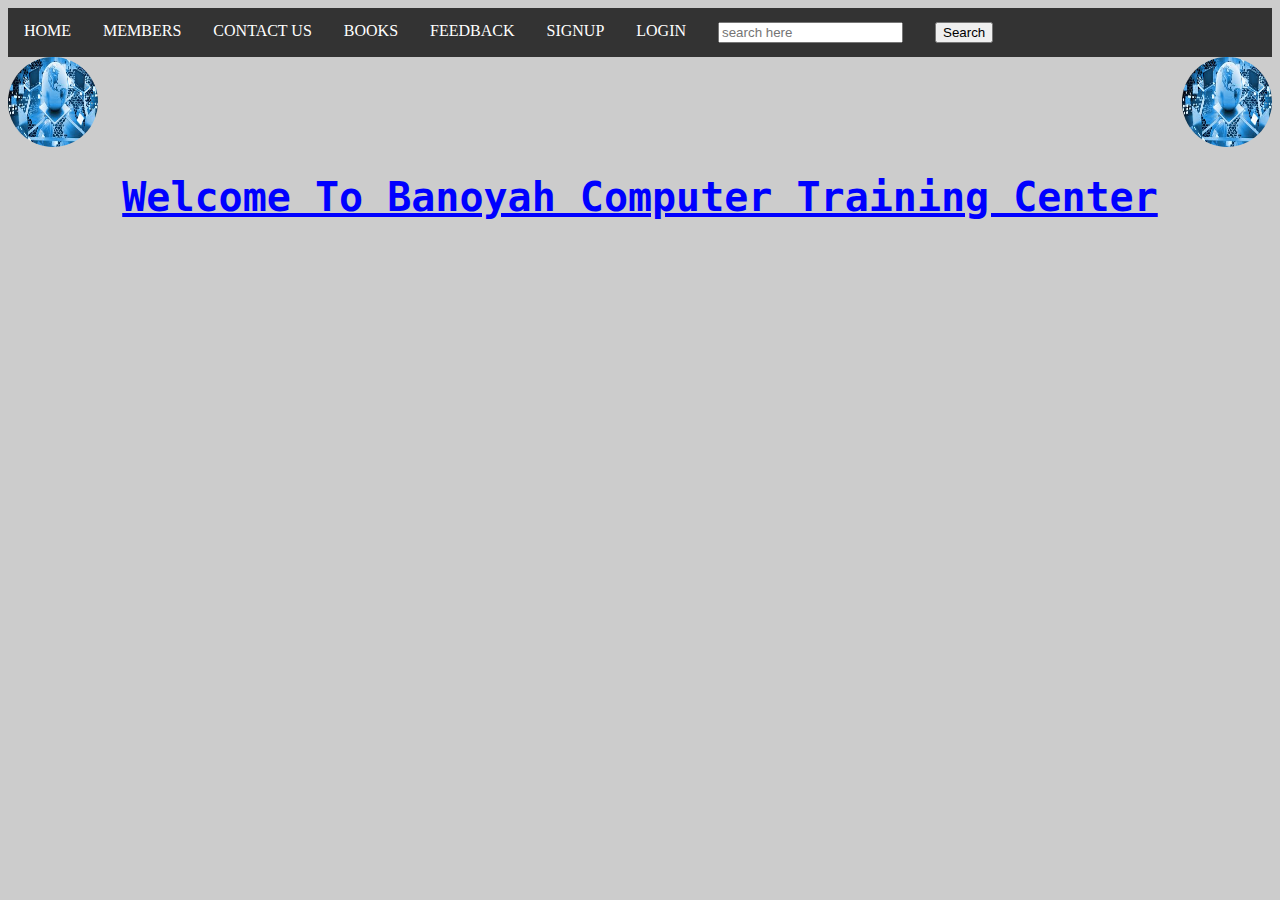
<file: index.html>
<!DOCTYPE html>
<html>
<head>
	<title>Banoyah Computer Training center</title>
	<link rel="stylesheet" type="text/css" href="ODER.css">
</head>
<body>
	<nav class="nav">
		<ul>
			<li><a class="active" href="index.html">HOME</a></li>
			<li><a class="active" href="members.html">MEMBERS</a></li>
			<li><a class="active" href="contact.html">CONTACT US</a></li>
			<li><a class="active" href="Books.html">BOOKS</a></li>
			<li><a class="active" href="feedback.html">FEEDBACK</a></li>
			<li><a class="active" href="registration.html">SIGNUP</a></li>
			<li><a class="active" a href="Login Form.html">LOGIN</a></li>
			<li><a class="active" ><input type="search" placeholder="search here"></a></li>
			<li><a class="active" href="nav"> <button>Search</button></a></li> 

		</ul>
	</nav>
	<img src="pics/d.png" class="pp">
	<img src="pics/d.png" class="pp2">
	<h1 class="intro">Welcome To Banoyah Computer Training Center</h1>

</body>
</html>
</file>
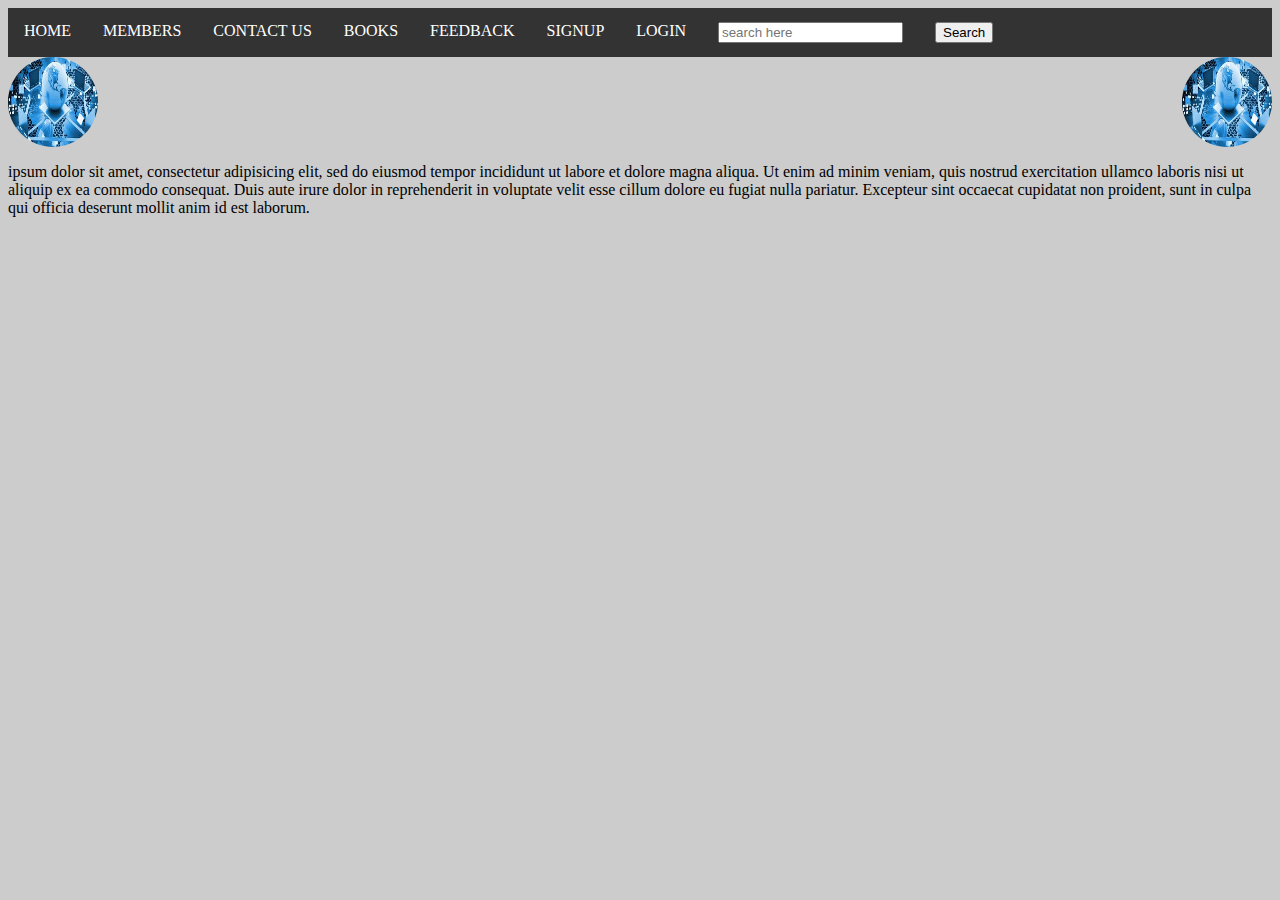
<file: contact.html>
<!DOCTYPE html>
<html>
<head>
	<title>Banoyah Computer Training center</title>
	<link rel="stylesheet" type="text/css" href="ODER.css">
</head>
<body>
	<nav class="nav">
		<ul>
			<li><a class="active" href="index.html">HOME</a></li>
			<li><a class="active" href="members.html">MEMBERS</a></li>
			<li><a class="active" href="contact.html">CONTACT US</a></li>
			<li><a class="active" href="Books.html">BOOKS</a></li>
			<li><a class="active" href="feedback.html">FEEDBACK</a></li>
			<li><a class="active" href="registration.html">SIGNUP</a></li>
			<li><a class="active" a href="Login Form.html">LOGIN</a></li>
			<li><a class="active" ><input type="search" placeholder="search here"></a></li>
			<li><a class="active" href="nav"> <button>Search</button></a></li> 

		</ul>
	</nav>
	<img src="pics/d.png" class="pp">
	<img src="pics/d.png" class="pp2">

<p>
	 ipsum dolor sit amet, consectetur adipisicing elit, sed do eiusmod
	tempor incididunt ut labore et dolore magna aliqua. Ut enim ad minim veniam,
	quis nostrud exercitation ullamco laboris nisi ut aliquip ex ea commodo
	consequat. Duis aute irure dolor in reprehenderit in voluptate velit esse
	cillum dolore eu fugiat nulla pariatur. Excepteur sint occaecat cupidatat non
	proident, sunt in culpa qui officia deserunt mollit anim id est laborum.
</p>

	

</body>
</html>
</file>
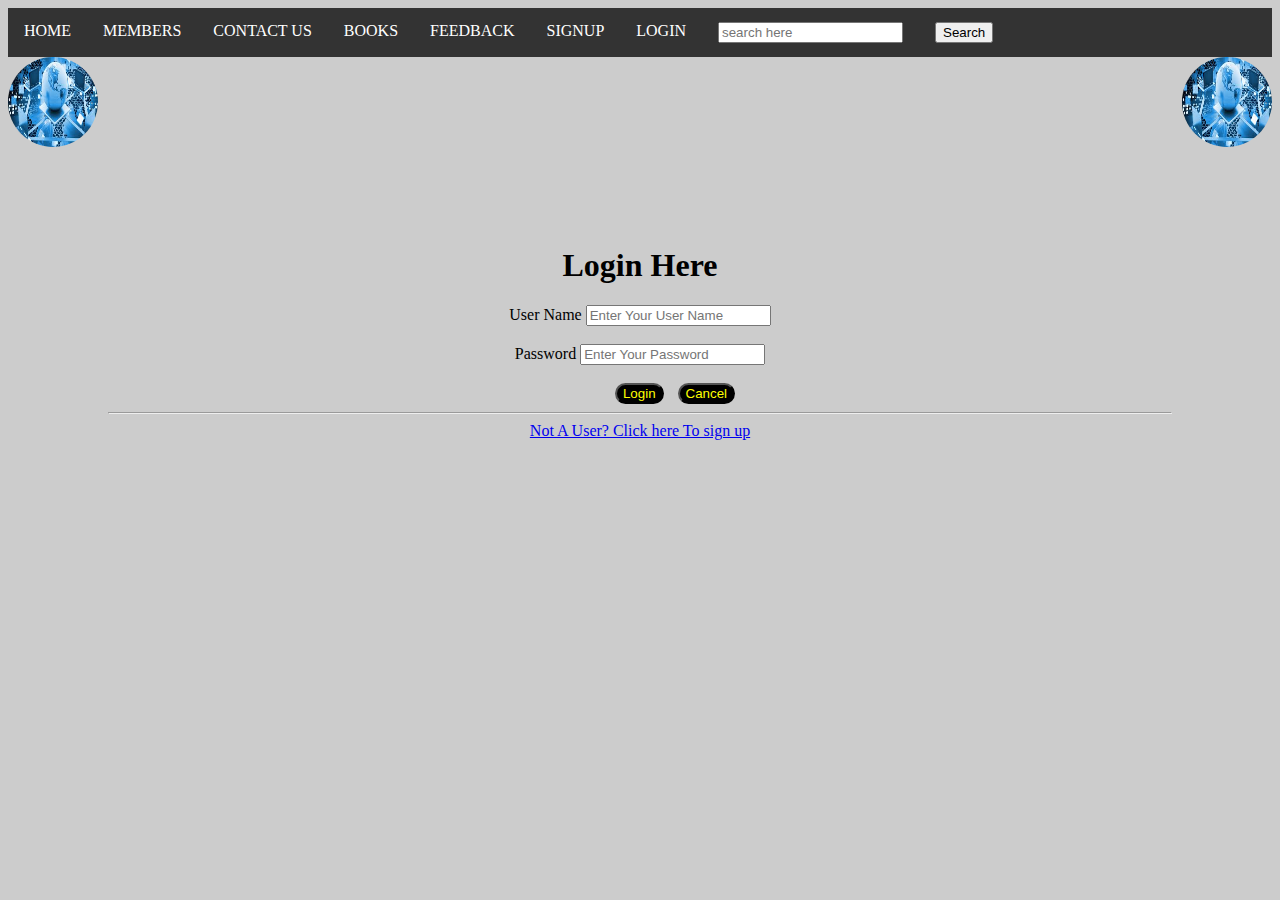
<file: Login Form.html>
<!doctype html>
<Html>
<head>
<Title>Banoyah Computer Training center</Title>
<link rel="stylesheet" type="text/css" href="ODER.css">
</head>
<body>
 <nav class="nav">
    <ul>
      <li><a class="active" href="index.html">HOME</a></li>
      <li><a class="active" href="members.html">MEMBERS</a></li>
      <li><a class="active" href="contact.html">CONTACT US</a></li>
      <li><a class="active" href="Books.html">BOOKS</a></li>
      <li><a class="active" href="feedback.html">FEEDBACK</a></li>
      <li><a class="active" href="registration.html">SIGNUP</a></li>
      <li><a class="active" href="Login Form.html">LOGIN</a></li>
      <li><a class="active" ><input type="search" placeholder="search here"></a></li>
      <li><a class="active" href="nav"> <button>Search</button></a></li> 

    </ul>
  </nav>
    <img src="pics/d.png" class="pp">
    <img src="pics/d.png" class="pp2">

   <form class="h" action="Login.php" method="post"> 
    <h1>Login Here</h1>
          <label> User Name
            <input type="text" placeholder="Enter Your User Name" required>
          </label><br><br>

          <label>  Password 
            <input type="Password" placeholder="Enter Your Password" required>
          </label><br><br>

          <button>Login</button>
          <button>Cancel</button> <br>
          <hr>
        <a href="registration.html">Not A User? Click here To sign up</a>

   </form>


</body>
</html>
</file>
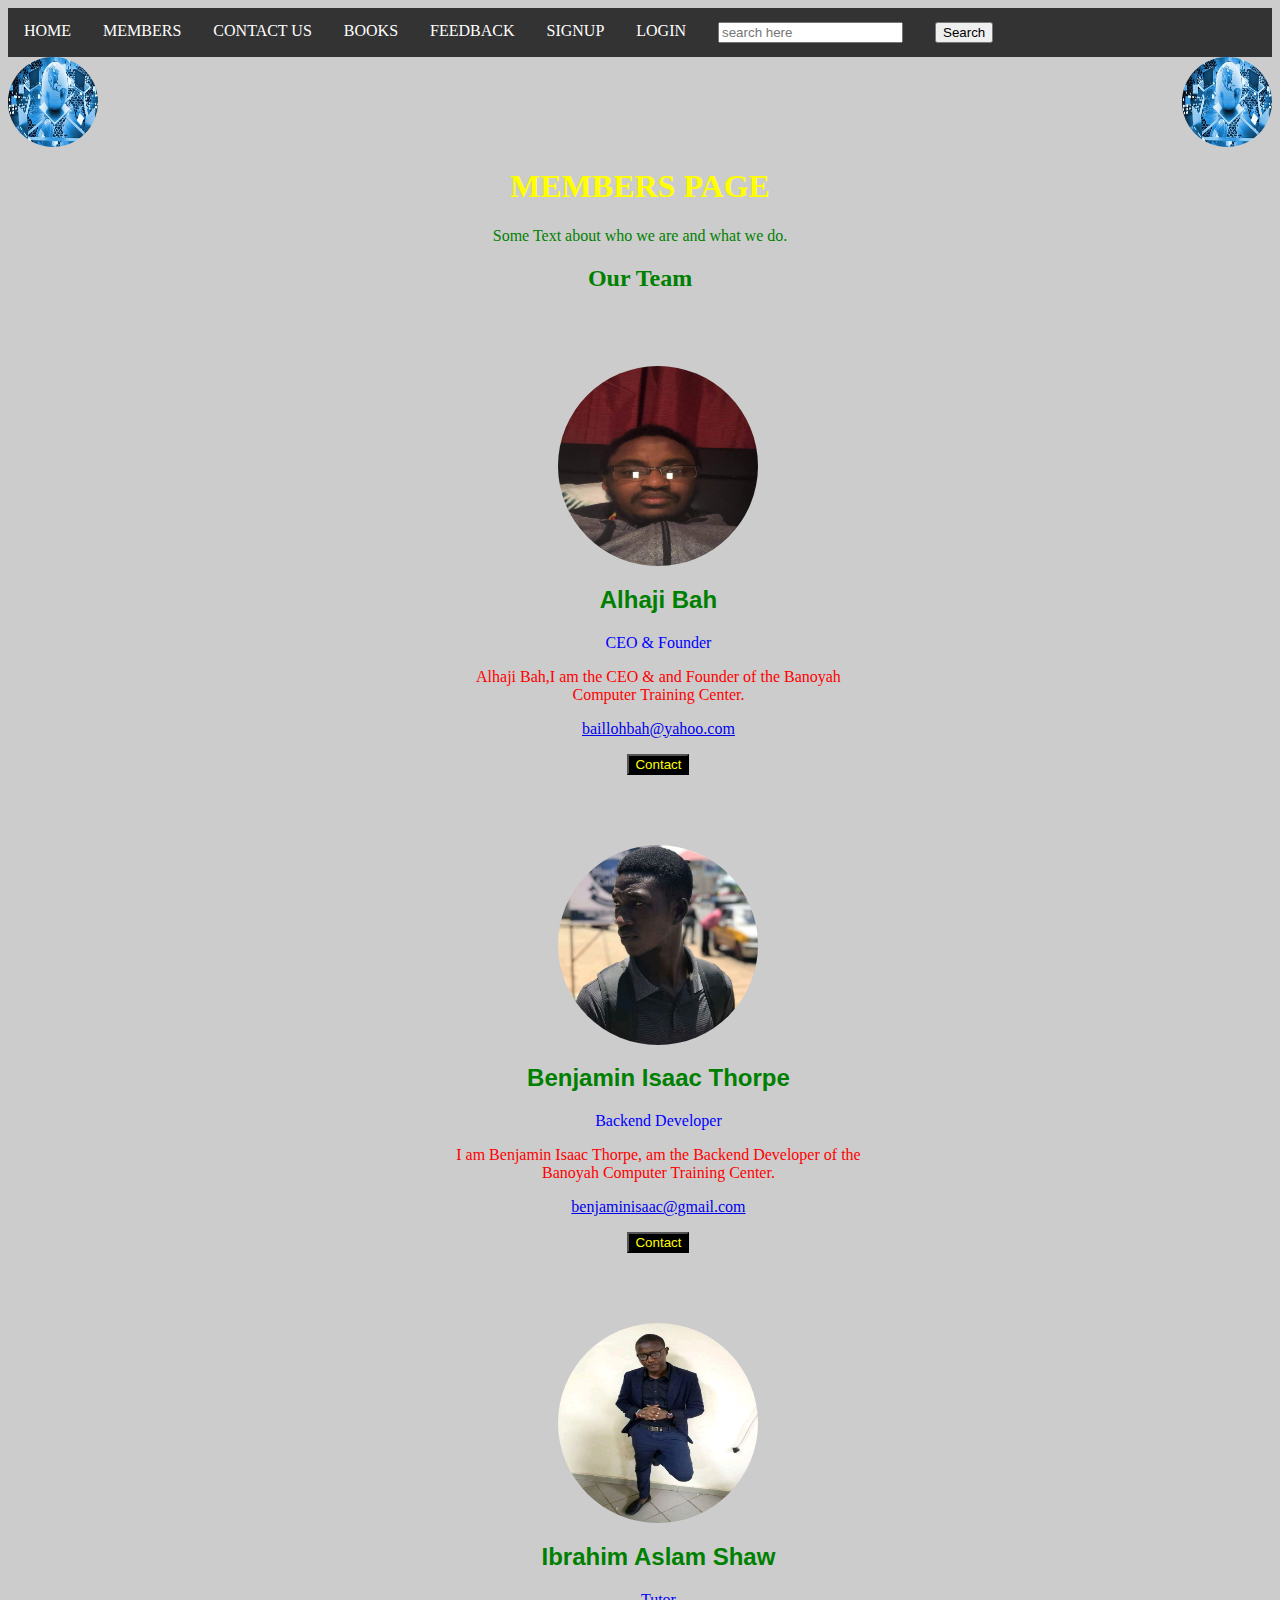
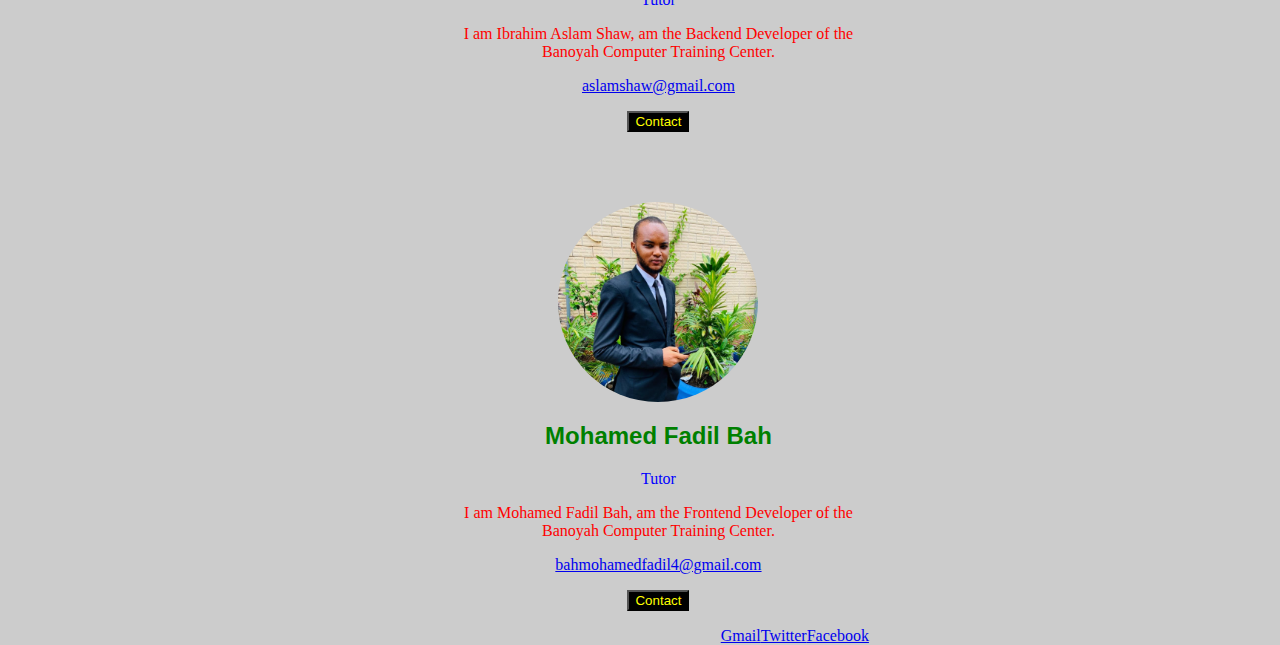
<file: members.html>
<!DOCTYPE html>
<html>
<head>
	<title>Banoyah Computer Training center</title>
	<link rel="stylesheet" type="text/css" href="ODER.css">
</head>
<body>
	<nav class="nav">
		<ul>
			<li><a class="active" href="index.html">HOME</a></li>
			<li><a class="active" href="members.html">MEMBERS</a></li>
			<li><a class="active" href="contact.html">CONTACT US</a></li>
			<li><a class="active" href="Books.html">BOOKS</a></li>
			<li><a class="active" href="feedback.html">FEEDBACK</a></li>
			<li><a class="active" href="registration.html">SIGNUP</a></li>
			<li><a class="active" href="Login Form.html">LOGIN</a></li>
			<li><a class="active" ><input type="search" placeholder="search here"></a></li>
			<li><a class="active" href="nav"> <button>Search</button></a></li> 

		</ul>
	</nav>
			<img src="pics/d.png" class="pp">
			<img src="pics/d.png" class="pp2">

	<div class="abt">
		<h1>MEMBERS PAGE</h1>
		<p> Some Text about who we are and what we do.</p>
	</div>

	<h2 class="abt">Our Team</h2>
<div class="row">
		<div class="co">
			<div class="card"><br><br><br>

	<img src="pics/Alhaji.jpeg" alt="Alhaji Bah" class="img">
				<div class="container">
					<h2>Alhaji Bah</h2>
					<p class="title">CEO & Founder</p>
					<p> Alhaji Bah,I am the CEO & and Founder of the Banoyah Computer Training Center.</p>
					<a href="baillohbah@yahoo.com">baillohbah@yahoo.com</a>
					<p><button class="btn">Contact</button></p>
				</div>
			</div>
		</div>
	</div>


	

<div class="row">
		<div class="co">
			<div class="card"><br><br><br>

	<img src="pics/benjamin.jpg" alt="Ibrahim Aslam Shaw" class="img">
				<div class="container">
					<h2 >Benjamin Isaac Thorpe</h2>
					<p class="title">Backend Developer</p>
					<p> I am Benjamin Isaac Thorpe, am the Backend Developer  of the Banoyah Computer Training Center.</p>
					<a href="benjaminisaac@gmail.com">benjaminisaac@gmail.com</a>    
					<p><button class="btn">Contact</button></p>
				</div>
			</div>
		</div>
	</div>


<div class="row">
		<div class="co">
			<div class="card"><br><br><br>

	<img src="pics\shaw.jpg" alt="Ibrahim Aslam Shaw" class="img">
				<div class="container">
					<h2>Ibrahim Aslam Shaw</h2>
					<p class="title">Tutor</p>
					<p> I am Ibrahim Aslam Shaw, am the Backend Developer  of the Banoyah Computer Training Center.</p>
					<a href="aslamshaw@gmail.com">aslamshaw@gmail.com</a>
					<p><button class="btn">Contact</button></p>
				</div>
			</div>
		</div>
	</div>


<div class="row">
		<div class="co">
			<div class="card"><br><br><br>
	<img src="pics/fadil.png" alt="Fadil " class="img">
				<div class="container">
					<h2>Mohamed Fadil Bah</h2>
					<p class="title">Tutor</p>
					<p> I am Mohamed Fadil Bah, am the Frontend Developer  of the Banoyah Computer Training Center.</p>
					<a href="bahmohamedfadil4@gmail.com">bahmohamedfadil4@gmail.com</a>
					<p><button class="btn">Contact</button></p>
					<a href="https://www.facebook.com/" class="ff">Facebook</a>
					<a href="https://twitter.com/login?lang=en" class="ff">Twitter</a>
					<a href="https://accounts.google.com/signin/v2/identifier?flowName=GlifWebSignIn&flowEntry=ServiceLogin" class="ff">Gmail</a>
				</div>
			</div>
		</div>
	</div>


</body>
</html>
</file>
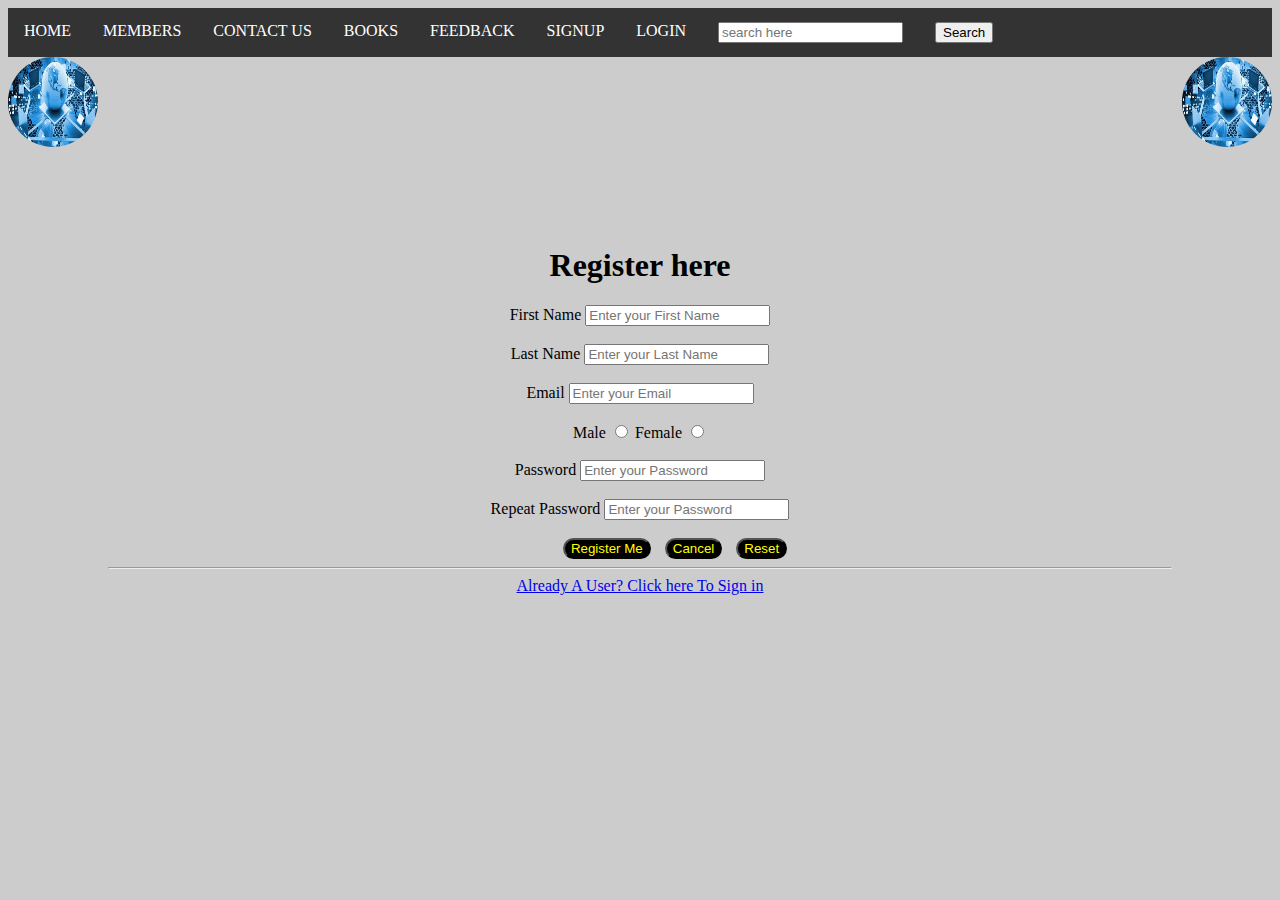
<file: registration.html>
<!DOCTYPE html>
<html>
<head>
	<title>Banoyah Computer Training center</title>
	<link rel="stylesheet" type="text/css" href="ODER.css">
</head>
<body>
	<nav class="nav">
		<ul>
			<li><a class="active" href="index.html">HOME</a></li>
			<li><a class="active" href="members.html">MEMBERS</a></li>
			<li><a class="active" href="contact.html">CONTACT US</a></li>
			<li><a class="active" href="Books.html">BOOKS</a></li>
			<li><a class="active" href="feedback.html">FEEDBACK</a></li>
			<li><a class="active" href="registration.html">SIGNUP</a></li>
			<li><a class="active" a href="Login Form.html">LOGIN</a></li>
			<li><a class="active" ><input type="search" placeholder="search here"></a></li>
			<li><a class="active" href="nav"> <button>Search</button></a></li> 

		</ul>
	</nav>
	<img src="pics/d.png" class="pp">
	<img src="pics/d.png" class="pp2">



	<form class="g" action="login.php" method="post">
		<h1 >Register here</h1>
		<label>
			First Name
			<input type="text" placeholder="Enter your First Name" required>
		</label><br><br>	
		<label>
			Last Name
			<input type="text" placeholder="Enter your Last Name" required>
		</label><br><br>	
		<label>

			Email
			<input type="Email" placeholder="Enter your Email" required>
		</label><br><br>

		<label>
		Male <input type="radio" name="gender" required>
		</label>

		<label>
		Female <input type="radio" name="gender" required>
	</label><br><br>

		<label>
			Password
			<input type="Password" placeholder="Enter your Password" required>
		</label><br><br>	
		<label>
			Repeat Password
			<input type="Password" placeholder="Enter your Password" required>
		</label><br><br>	
		<button>Register Me</button>
		<button>Cancel</button>
		<button input type="Reset">Reset</button>
		<hr>
		<a href="Login Form.html">Already A User? Click here To Sign in</a>

	</form>

</body>
</html>
</file>
<file: ODER.css>
*{
margin: 0px,
padding:0px;

}

body{
	background-color: #cccccc;
}
}
.nav li a:hover{
	cursor: pointer;
	background-color:#111;

}
.nav ul{
	list-style-type:none;
	margin:0;
	padding:0;
	overflow:hidden;
	background-color: #333;
	}
.nav li{
	float: left;
}
.nav li a{
	display: block;
	color: white;
	text-align: center;
	padding: 14px 16px;
	text-decoration: none;

}

.g{
	text-align: center;
	margin-right: 850px;
	margin: 100px;
	padding-bottom: 100px;

	
	}
.h{
	text-align: center;
	margin-right: 850px;
	margin: 100px;
	padding-bottom: 100px;
	
}
.h button{
	cursor: pointer;
	border-radius: 20px;
	color: yellow;
	background-color: black;
	/*padding-right: 30px;*/
	text-align: center;
	margin-left: 40px;
	margin-right:-30px;

}
.g button{
	cursor: pointer;
	border-radius: 20px;
	color: yellow;
	background-color: black;
	/*padding-right: 30px;*/
	text-align: center;
	margin-left: 40px;
	margin-right:-30px;
}

.intro{
	color: blue;
	font-family: monospace;
	text-align: center;
	text-decoration-line:underline;
	font-size: 40px;
}

.pp{
	vertical-align: middle;
	width: 90px;
	height: 90px;
	border-radius: 90%;
}
.pp2{
	vertical-align: middle;
	width: 90px;
	height: 90px;
	border-radius: 90%;
	float: right;
}
.co{
	text-align: center;
	width: 33.3%;
	margin-bottom: 16px;
	padding:0 440px;
	font-family: Cambria;
}
.abt{
	text-align: center;
	color: green;
	background-color:transparent;
	font-family: cursive;
}
.abt h1 {
	text-align: center;
	color: yellow;
}
.abt h2{
	color: red;
}

.title{
	color:blue;
	text-shadow: transparent;
}

.row{
	color: red;
	font-family: Helvetica;
	
}
.btn{
	background-color:black;
	color: yellow;
}
.btn:hover{
	cursor: pointer;

}
.row h2{
	color: green;
	font-family: Arial;
}



.img{
	vertical-align: middle;
	width: 200px;
	height: 200px;
	border-radius: 250%;
	
}
.ff{
	float: right;

}
</file>
